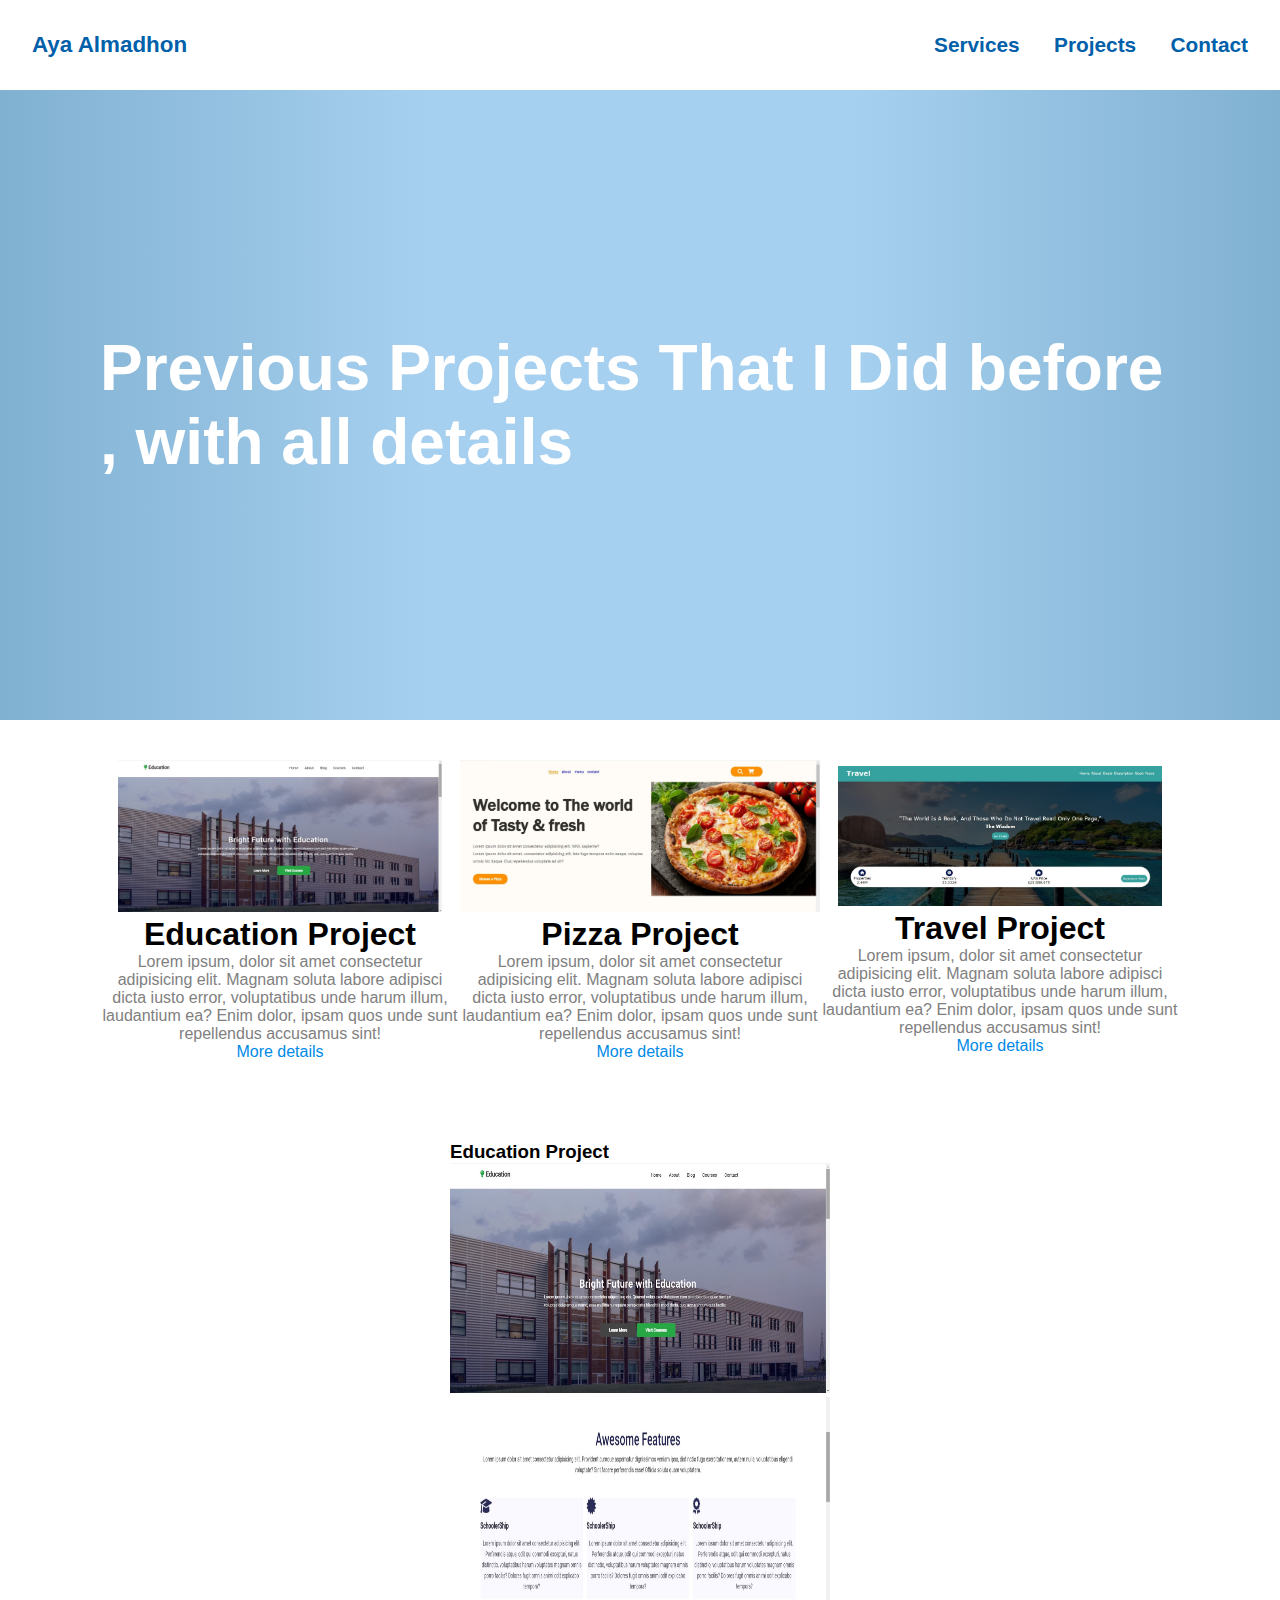
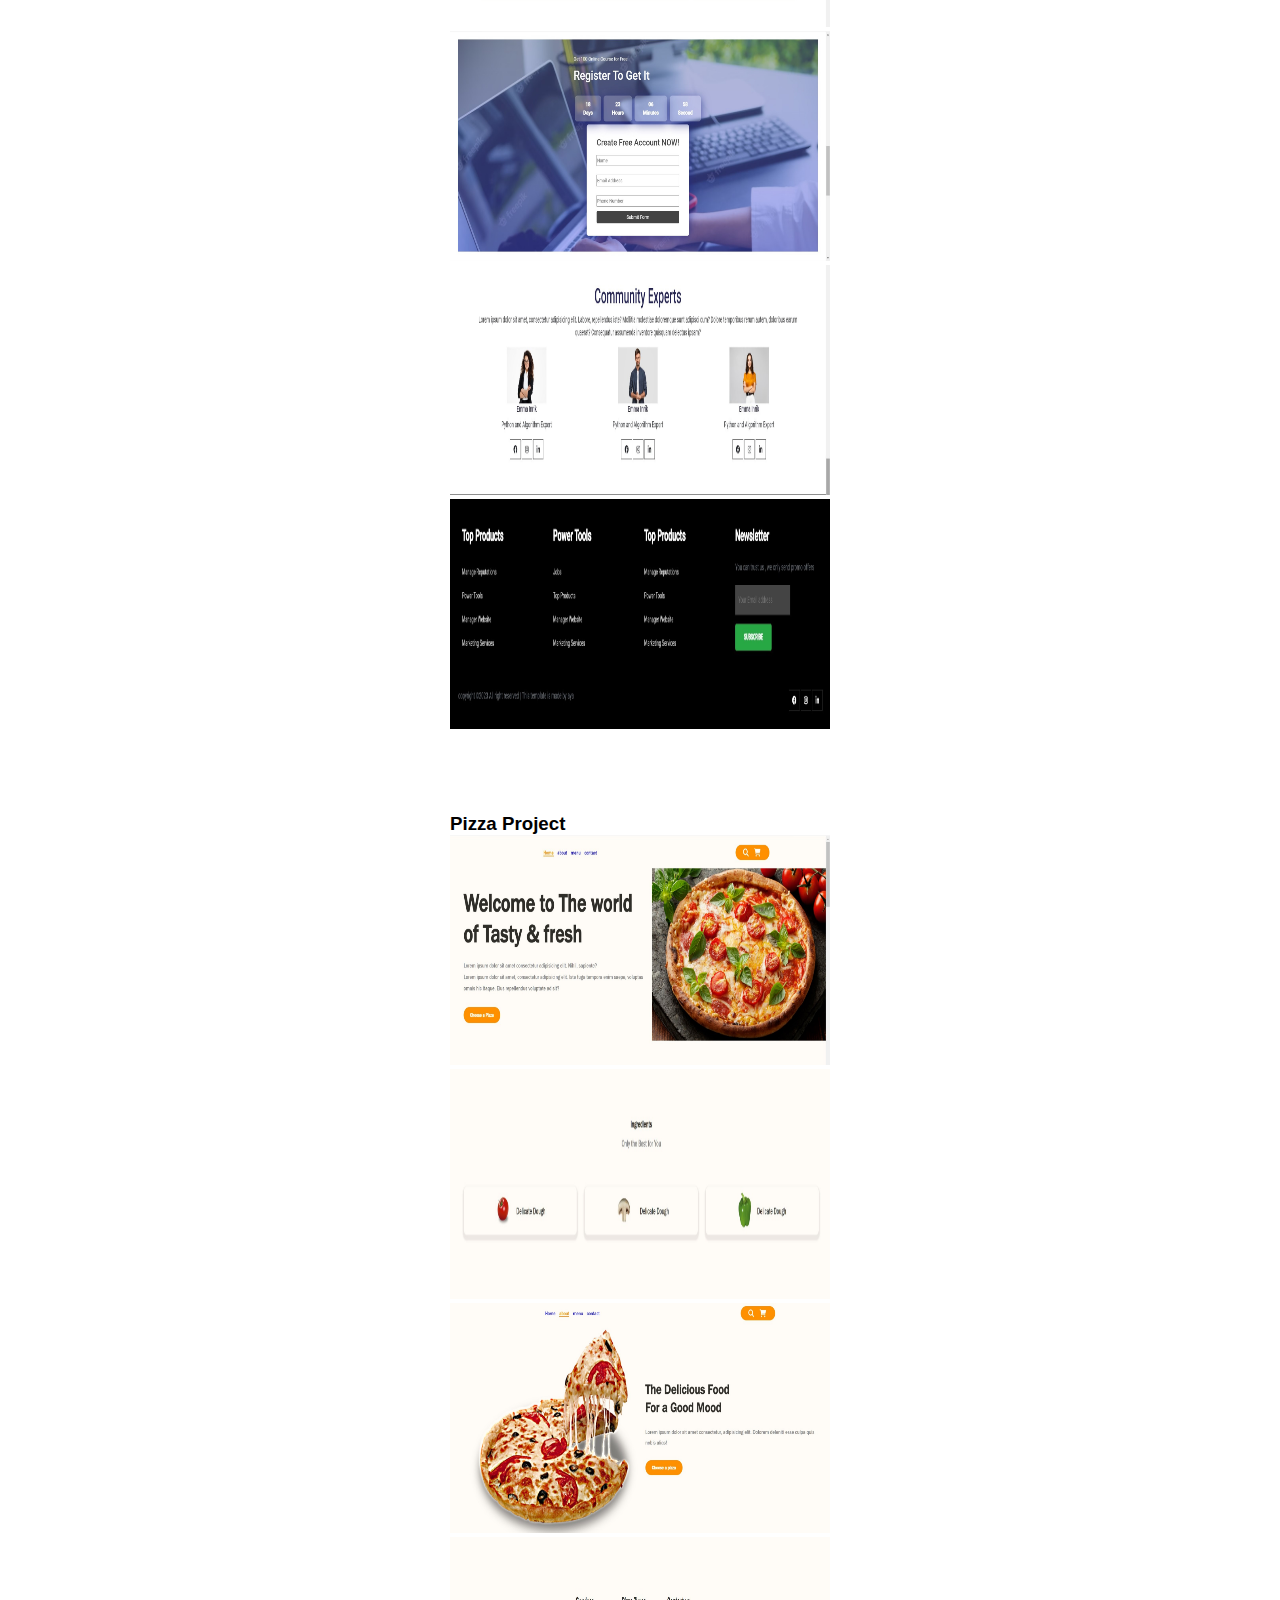
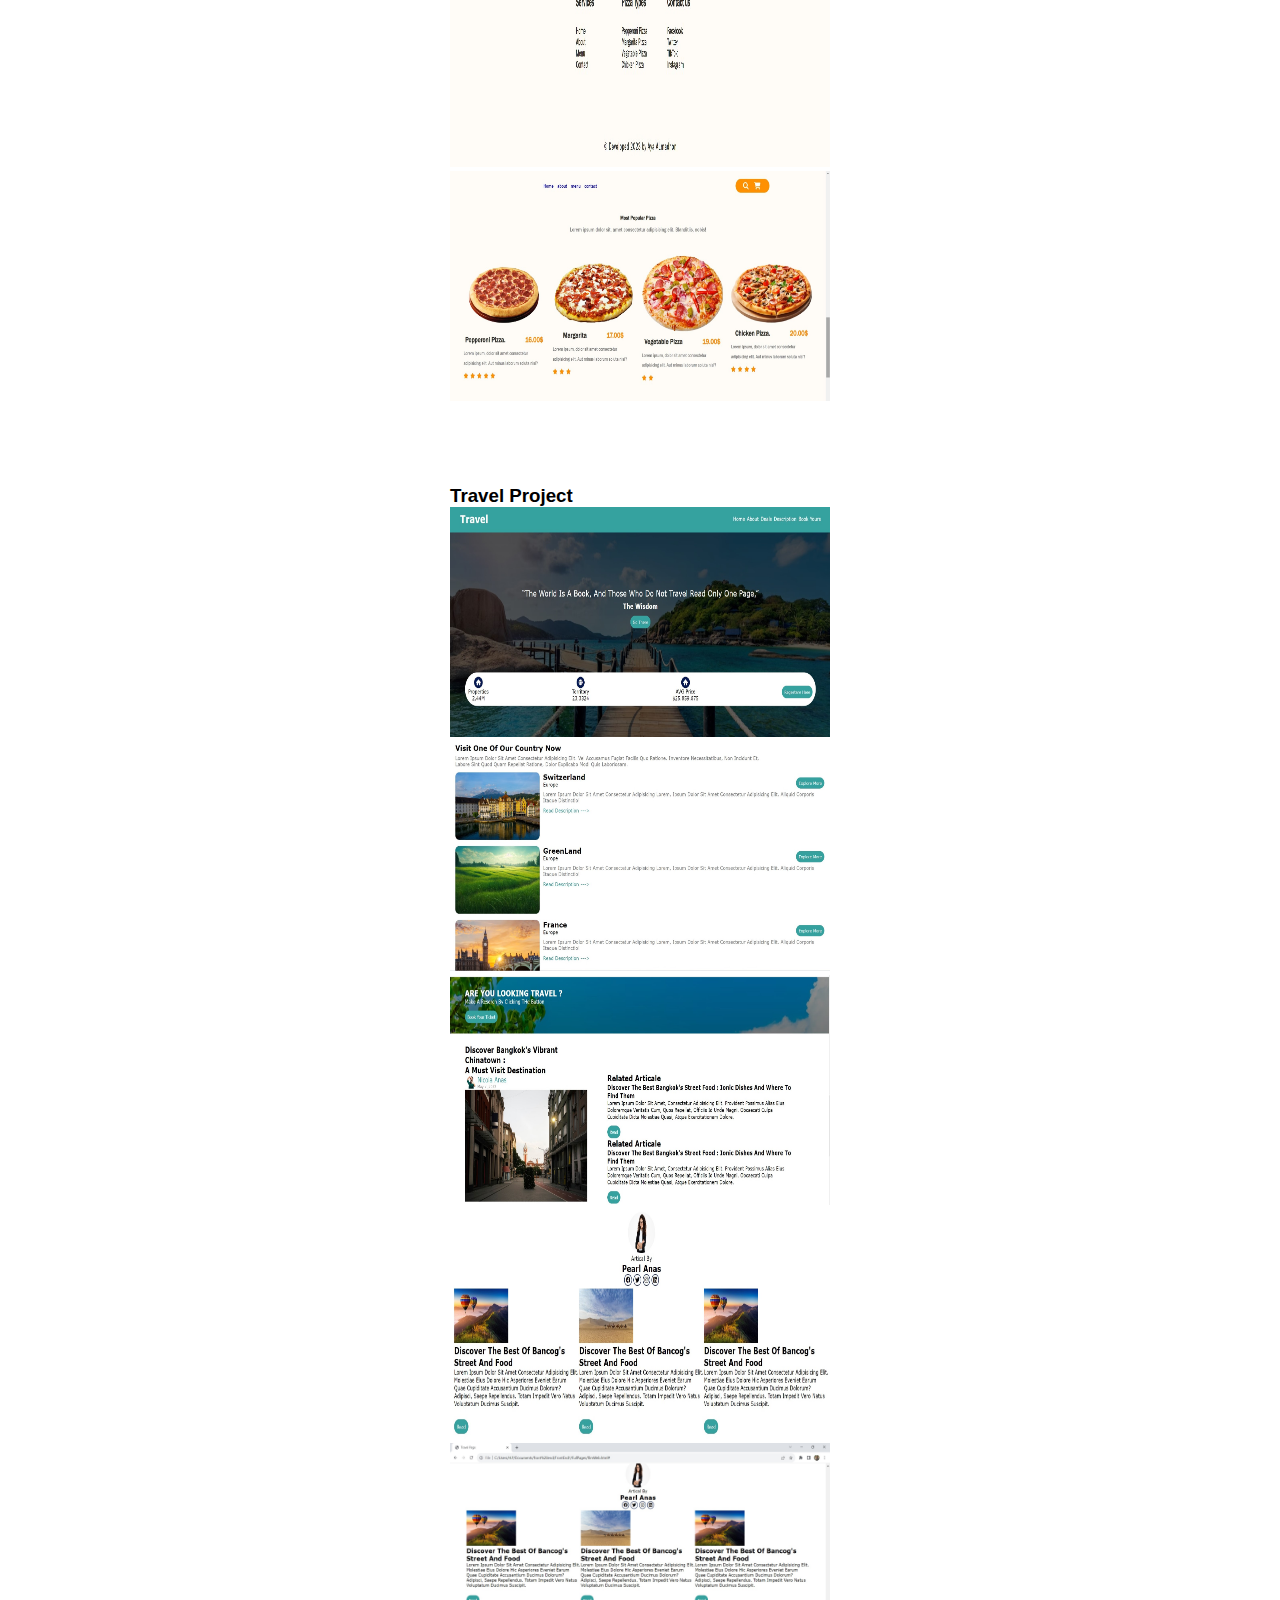
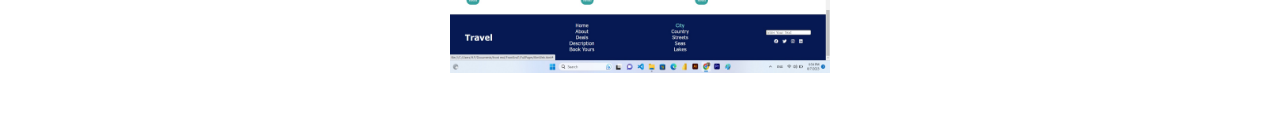
<file: projects.html>
<!DOCTYPE html>
<html lang="en">
<head>
    <meta charset="UTF-8">
    <meta name="viewport" content="width=device-width, initial-scale=1.0">
    <title>Projects</title>
    <link rel="stylesheet" href="style.css">
</head>
<body>
    <header>
        <a href="index.html" class="logo">Aya Almadhon</a>
        <nav>
            <a href="services.html">Services</a>
            <a href="projects.html">Projects</a>
            <a href="contact.html">Contact</a>
        </nav>
    </header>
    <section class="par1">
        <h1>Previous Projects That I Did before , with all details</h1>
    </section>
    <div class="par2">
        <div class="col">
            <img src="education11.jpg" width="90%;" height="50%;">
            <h1>Education Project</h1>
            <p>Lorem ipsum, dolor sit amet consectetur adipisicing elit. Magnam soluta labore adipisci dicta iusto error, voluptatibus unde harum illum, laudantium ea? Enim dolor, ipsam quos unde sunt repellendus accusamus sint!</p>
            <a href="#education">More details</a>
        </div>
        <div class="col">
            <img src="pizza1.jpg" width="100%;" height="50%;">
            <h1>Pizza Project</h1>
            <p>Lorem ipsum, dolor sit amet consectetur adipisicing elit. Magnam soluta labore adipisci dicta iusto error, voluptatibus unde harum illum, laudantium ea? Enim dolor, ipsam quos unde sunt repellendus accusamus sint!</p>
            <a href="#pizza">More details</a>
        </div>
        <div class="col">
            <img src="travel1.jpg" width="90%;" height="50%;">
            <h1>Travel Project</h1>
            <p>Lorem ipsum, dolor sit amet consectetur adipisicing elit. Magnam soluta labore adipisci dicta iusto error, voluptatibus unde harum illum, laudantium ea? Enim dolor, ipsam quos unde sunt repellendus accusamus sint!</p>
            <a href="#travel">More details</a>
        </div>
    </div>
    <div class="par3" id="education">
        <div></div>
        <div class="col">
        <h3>Education Project</h3>
        <img src="education11.jpg" width="380px;" height="230px;">
        <img src="education22.jpg" width="380px;" height="230px;">
        <img src="education33.jpg" width="380px;" height="230px;">
        <img src="education4.jpg" width="380px;" height="230px;">
        <img src="education5.jpg" width="380px;" height="230px;">
        </div>
        <div></div>
    </div>
    <div class="par4" id="pizza">
        <div></div>
        <div class="col">
            <h3>Pizza Project</h3>
            <img src="pizza1.jpg" width="380px;" height="230px;">
            <img src="pizza2.jpg" width="380px;" height="230px;">
            <img src="pizza3.jpg" width="380px;" height="230px;">
            <img src="pizza5.jpg" width="380px;" height="230px;">
            <img src="pizza6.jpg" width="380px;" height="230px;">
        </div>
        <div></div>
    </div>
    <div class="par5" id="travel">
        <div></div>
        <div class="col">
            <h3>Travel Project</h3>
            <img src="travel1.jpg" width="380px;" height="230px;">
            <img src="travel2.jpg" width="380px;" height="230px;">
            <img src="travel3.jpg" width="380px;" height="230px;">
            <img src="travel4.jpg" width="380px;" height="230px;">
            <img src="travel5.jpg" width="380px;" height="230px;">
        </div>
        <div></div>
    </div>
</body>
</html>
</file>
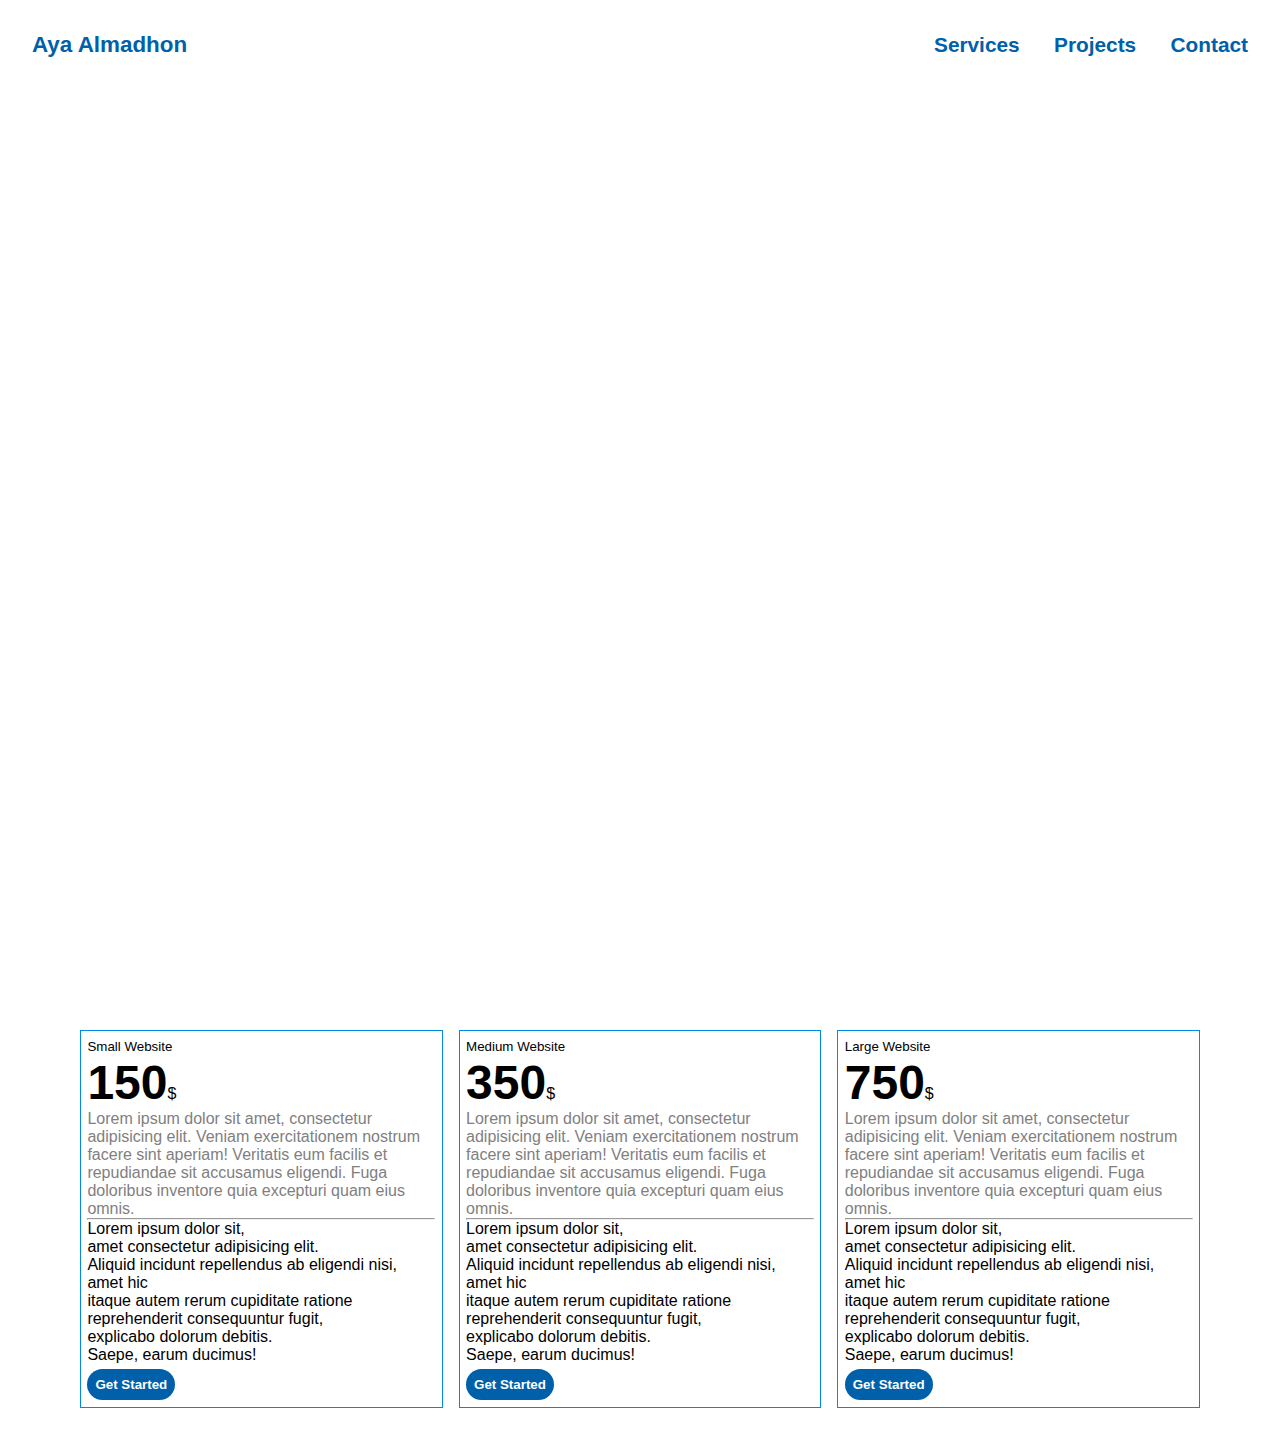
<file: services.html>
<!DOCTYPE html>
<html lang="en">
<head>
    <meta charset="UTF-8">
    <meta name="viewport" content="width=device-width, initial-scale=1.0">
    <title>Services</title>
    <link rel="stylesheet" href="style.css">
</head>
<body>
    <header>
        <a href="index.html" class="logo">Aya Almadhon</a>
        <nav>
            <a href="services.html">Services</a>
            <a href="projects.html">Projects</a>
            <a href="contact.html">Contact</a>
        </nav>
    </header>
    <section class="part1">
    </section>
    <section class="part2">
        <div class="col">
        <small>Small Website</small>
        <p><span>150</span>$</p>
        <p class="grayp">Lorem ipsum dolor sit amet, consectetur adipisicing elit. Veniam exercitationem nostrum facere sint aperiam! Veritatis eum facilis et repudiandae sit accusamus eligendi. Fuga doloribus inventore quia excepturi quam eius omnis.</p>
        <hr>
        <p>Lorem ipsum dolor sit,<br> amet consectetur adipisicing elit.<br> Aliquid incidunt repellendus ab eligendi nisi, amet hic<br> itaque autem rerum cupiditate ratione reprehenderit consequuntur fugit,<br> explicabo dolorum debitis.<br> Saepe, earum ducimus!</p>
        <button>Get Started</button>
        </div>
        <div class="col">
            <small>Medium Website</small>
            <p><span>350</span>$</p>
            <p class="grayp">Lorem ipsum dolor sit amet, consectetur adipisicing elit. Veniam exercitationem nostrum facere sint aperiam! Veritatis eum facilis et repudiandae sit accusamus eligendi. Fuga doloribus inventore quia excepturi quam eius omnis.</p>
            <hr>
            <p>Lorem ipsum dolor sit,<br> amet consectetur adipisicing elit.<br> Aliquid incidunt repellendus ab eligendi nisi, amet hic<br> itaque autem rerum cupiditate ratione reprehenderit consequuntur fugit,<br> explicabo dolorum debitis.<br> Saepe, earum ducimus!</p>
            <button>Get Started</button>
        </div>
        <div class="col">
            <small>Large Website</small>
            <p><span>750</span>$</p>
            <p class="grayp">Lorem ipsum dolor sit amet, consectetur adipisicing elit. Veniam exercitationem nostrum facere sint aperiam! Veritatis eum facilis et repudiandae sit accusamus eligendi. Fuga doloribus inventore quia excepturi quam eius omnis.</p>
            <hr>
            <p>Lorem ipsum dolor sit,<br> amet consectetur adipisicing elit.<br> Aliquid incidunt repellendus ab eligendi nisi, amet hic<br> itaque autem rerum cupiditate ratione reprehenderit consequuntur fugit,<br> explicabo dolorum debitis.<br> Saepe, earum ducimus!</p>
            <button>Get Started</button>
        </div>
    </section>
</body>
</html>
</file>
<file: style.css>
:root{
    --blue:rgb(0, 96, 170);
    --light-blue:rgb(0, 138, 230);
    --red:red;
}
*{
    margin:0;
    padding:0;
    box-sizing:border-box;
    font-family:Arial, Helvetica, sans-serif;
}
header{
    justify-content:space-between;
    display:flex;
    align-items:Center;
    background:#fff;
    padding:2rem;
    
}
.logo{
    text-decoration:none;
    font-weight:700;
    font-size:1.4em;
    text-transform:capitalize;
    color:var(--blue);
}
nav a{
    color:rgb(0, 96, 170);
    text-decoration:none;
    font-weight:600;
    font-size:1.3em;
    padding-left:30px;
}
nav a:hover{
    --blue:rgb(255, 255, 255);
}
section {
    padding:100px 200px;
    overflow:hidden;
}
.main{
    background-image:url(computer.png);
    background-repeat:no-repeat;
    background-attachment:fixed;
    background-position:center;
    background-size:cover;
    display:flex;
    align-items:center;
    width:100%;
    height:100vh;
    padding:100px 200px;

}
.main h2{
    color:#fff;
    font-weight:400;
    font-size:2.2rem;
}
.main h2 span{
    display:inline-block;
    margin-top:10px;
    font-weight:500;
    font-size:2.4rem;
    color:#e2e2e2;
}
.main h3
{
    margin-top:10px;
    font-weight:600;
    font-size:2.7rem;
    margin-bottom:30px;
    letter-spacing:1px;
    color:#e2e2e2;
}
.main-btn{
    color:#fff;
    border-radius:20px;
    display:inline-block;
    text-decoration:none;
    font-weight: 600;
    font-size:1.5rem;
    padding:.937rem ;
    margin-bottom:.7rem;
    padding:.9375rem 2.1875rem;
    background-color:var(--light-blue);
}
.main-btn:hover{
    transform:scale(1.1rem);
    background-color:rgb(0, 96, 170);
}
.social-icons a{
    color:#fff;
    padding:15px;
    margin-top:90px;
}
.social-icons a:hover{
    color:#accfff;
}
.title{
    display:flex;
    justify-content:center;
    color:rgb(0, 96, 170);
    margin-bottom:30px;
    margin-top:30px;
    font-weight:700;
    font-size:1.8rem;
}
.content{
    display:flex;
    justify-content:center;
    flex-direction:row;
    flex-wrap:wrap;
}
.card {
    background: conic-gradient(
        from 2.1875rem,
        red,
        yellow,
        green,
        blue,
        to 360deg
    );
    border-radius: 15px;
    box-shadow: 0 5px 25px rgba(1, 1, 1, 0.15); 
    width: 21.25em;
    padding: 25px;
    margin: 15px;
    min-height: 30vh;
}

.icon{
    text-align:center;
    color:rgb(0, 96, 170);
    font-weight:700;
    font-size:1.8em;

}
.card .icon:hover{
    color:rgb(0, 138, 230);
}
.info{
    text-align:center;
}
.info h3{
    color:rgb(0, 138, 230);
    margin:10px;
    font-weight:700;
    font-size:1.8em;
}
.projects{
    background-color:#dae9ff;
    margin-top:2rem;
}
.project-card{
    background-color:#ffffff;
    border:1px solid #fff;
    min-height:14em;
    width:23em;
    border-radius:15px;
    margin:20px;
    transition:.7 ease-in;
}
.project-card:hover{
    transform:scale(1.1rem);
}
.project-image .img{
    width:100%;
}
.project-category{
    padding:1em;
    font-size:.8em;
    color:var(--blue);
}
.project-title{
    display:flex;
    justify-content:space-between;
    margin-top:10px;
}
.project-title a{
    text-decoration:none;
    color:var(--blue);
}
.cards-content{
    display:flex;
    justify-content:space-between;
    align-items:center;
    margin-left:200px;
    margin-right:200px;
}
.icon-c{
    text-align:center;
    color:rgb(0, 96, 170);
    font-weight:700;
    font-size:1.8em;

}
.card-c .icon:hover{
    color:rgb(0, 138, 230);
}
footer{
    display:flex;
    background-color:#dae9ff;
    justify-content:space-between;
    padding:2em;
    margin-top:2rem;
}
.footer-title{
    font-size:1.3em;
    font-weight:600;
    display:Flex;
    justify-content:space-around;
    padding-left:70px;
}
.footer-title span{
    color:var(--blue);
}
footer .social-icons a{
    font-size:1.3em;
    padding:0 12px 0 0 ;
    text-decoration:none;
}
.part1{
    background-image:url("https://img.freepik.com/free-photo/standard-quality-control-concept-m_23-2150041859.jpg?w=900&t=st=1694614981~exp=1694615581~hmac=107f735a3d97654756ebacd8d3c9ad02fcc1092f8e4d377260f4937a5b07b09f");
    height:100vh;
    width:100%;
    background-repeat:no-repeat;
    background-size:cover;
}
.part2{
    display:flex;
    gap:1rem;
    padding:40px 80px;
}
.part2 .col{
    border:1px solid var(--light-blue);
    padding:.4rem;
}
.part2 p span{
    font-weight:700;
    font-size:3rem;
}
.part2 .grayp{
    color:gray;
}
.part2 button{
    background-color:var(--blue);
    color:#fff;
    font-weight:700;
    border:none;
    border-radius:2rem;
    padding:.5rem;
    margin-top:.3rem;
}
.part2 button:hover{
    background-color:var(--light-blue);
}
.par1 {
    height: 70vh;
    background: linear-gradient(to right, rgba(3, 99, 163, 0.5), rgba(78, 161, 224, 0.5), rgba(78, 161, 224, 0.5), rgba(3, 99, 163, 0.5)), url("https://img.freepik.com/free-photo/standard-quality-control-concept-m_23-2150041859.jpg?w=900&t=st=1694614981~exp=1694615581~hmac=107f735a3d97654756ebacd8d3c9ad02fcc1092f8e4d377260f4937a5b07b09f");
    width: 100%;
    background-attachment: fixed;
    background-size: cover;
    background-repeat: no-repeat;
    padding:40px 100px;
    color:#fff;
    display:flex;
    align-items:center;
    justify-content: center;
}
.par1 h1{
    font-size:4rem;
}
.par1 p{
    font-size:1.5rem;
}
.par2{
    display:grid;
    grid-template-columns: 1fr 1fr 1fr;
    justify-content:center;
    align-items:Center;
    padding:40px 100px;
    text-align:center;
}
.par2 .col p{
    color:gray;
}
.par2 .col a{
    text-decoration:none;
    color:var(--light-blue);
}
.par3 ,
.par4,
.par5{
    padding:40px 100px;
    display:grid;
    grid-template-columns: 1fr 1fr 1fr;
    justify-content:center;
    align-items:center;
}
.cont{
    box-shadow:5px 5px 5px rgba(1, 1, 1, 0.15);
    padding:40px 100px;
    margin:5rem;
    background-color:#fff;
}
.cont input{
    width:100%;
    border:1px solid #d6d6d6;
    padding:.7rem;
    margin-bottom:.3rem;
    border-radius: 1rem;
}

textarea{
    height:70px;
    width:100%;
    border:1px solid #d6d6d6;
    margin-top:.5rem;
    margin-bottom:.5rem;
    border-radius: .3rem;

}
.cont h1{
    color:var(--blue);
}
.cont p{
    margin-bottom:.5rem;
    color:gray;
}
.cont button{
    color:#fff;
    background-color:var(--blue);
    border-radius:.5rem;
    padding:.5rem;
    font-weight:700;
    border:none;
    font-size:1.1rem;
}
.cont button:hover{
    background-color:var(--light-blue);
}


























/*laptop*/
@media (max-width:1023px){
        header{
        padding: 12px 20px;
    }

    .navigation a{
        padding-left: 10px;
    }

    .title{
        font-size: 1.8em;
    }

    section{
        padding: 80px 20px;
    }

    .main-content h2{
        font-size: 1em;
    }

    .main-content h3{
        font-size: 1.6em;
    }

    .content{
        flex-direction: column;
        align-items: center;
    }

}
/*ipad*/
@media (max-width:641px){
    body{
        font-size: 12px;
    }

    .main-content h2{
        font-size: 0.8em;
    }

    .main-content h3{
        font-size: 1.4em;
    }
}
/*phone*/
@media (max-width:300px){
    body{
        font-size: 10px;
     
    }
}
</file>
